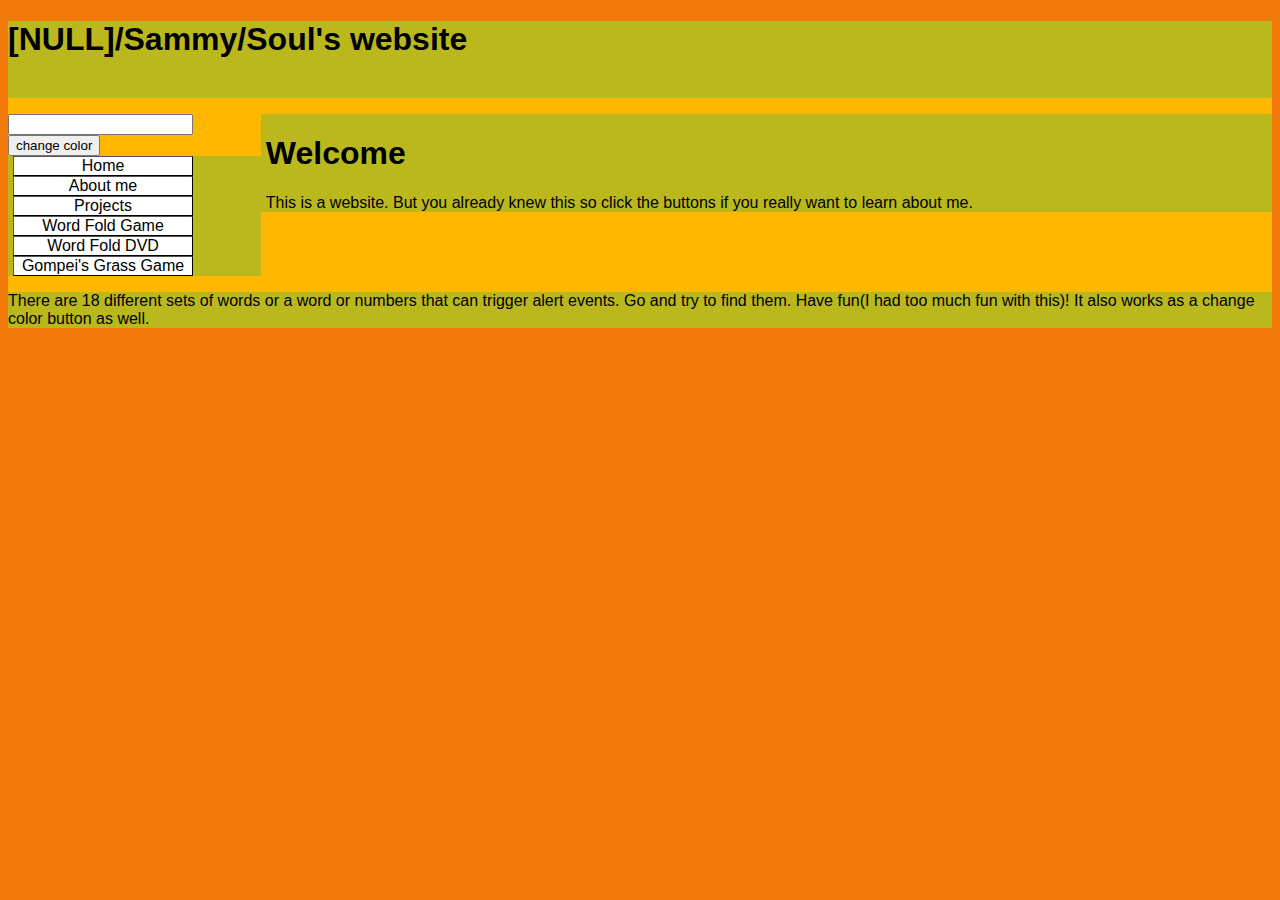
<file: index.html>
<!DOCTYPE HTML PUBLIC "-//W3C//DTD HTML 4.01 Transitional//EN" "http://www.w3.org/TR/html4/loose.dtd">
<html lang="en">

<head>
    <meta http-equiv="Content-type" content="text/html;charset=UTF-8">
    <title>Main Page</title>
    <meta http-equiv="Content-Style-Type" content="text/css">
    <meta name="generator" content="thesitewizard.com's Layout Wizard 4.0.0">
    <meta name="viewport" content="width=device-width, initial-scale=1">
    <link rel="stylesheet" type="text/css" media="all" href="styles.css"><link rel="stylesheet" type="text/css" href="tswnavbar.css" />
    <script src="rainbow.js" defer></script>

</head>

<body style="background: rgb(241, 122, 11);">

    <div id="tswcontainer">
        <div id="tswheader">
            <!-- start of header section: insert your logo, etc, here -->

            <h1>
                [NULL]/Sammy/Soul's website
            </h1>
            <p>&nbsp;</p>

            <!-- end of header section: insert your logo, etc, above this line -->
        </div>

        <div id="tswcontent">
            <div id="tswcontproper">
                <!-- start of content column: insert your content here -->

                <h1>Welcome</h1>
                This is a website. But you already knew this so click the buttons if you really want to learn about me.
               


                <!-- end of content column: put your content above this line -->
            </div>
        </div>
        <input type="text" id="my-input">
        <button onclick="onlmbclick(event)">change color</button>

        <div id="tswsidecol">
            <div id="tswsideproper">
                <!-- start of side column: insert your navigation menu, etc, here -->

                <div id="tswcssbuttons">
                    <ul>
                        <li><a href="index.html">Home</a></li>
                        <li><a href="aboutme.html">About me</a></li>
                        <li><a href="projects.html">Projects</a></li>
                        <li><a href="word_fold/game.html">Word Fold Game</a></li>
                        <li><a href= "word_fold_S&G/game.html">Word Fold DVD</a></li>
                        <li><a href="clickgame-broken/index.html">Gompei's Grass Game</a></li>
                    </ul>
                </div>



                <!-- end of side column: put your navigation menu, etc, above this line -->
            </div>
        </div>
        <div style="clear: both;"></div>

        <div id="tswfooter">
            <!-- start of footer section: insert your copyright notice, etc, here -->

            <p>
                There are 18 different sets of words or a word or numbers that can trigger alert events. Go and try to find them. Have fun(I had too much fun with this)! It also works as a change color button as well.
            </p>

            <!-- end of footer section: insert your copyright notice, etc, above this line -->
        </div>

    </div>

</body>

</html>
</file>
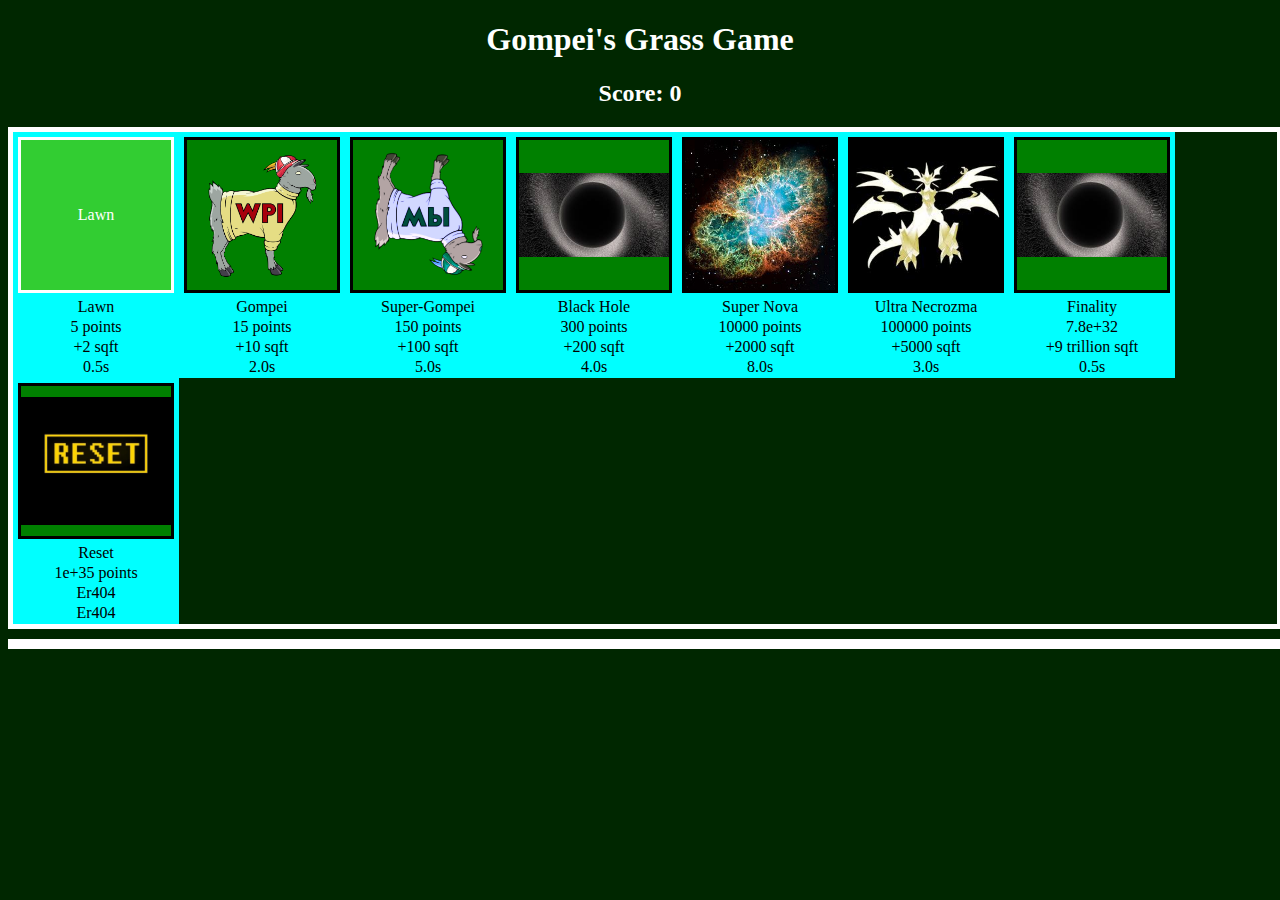
<file: clickgame-broken/index.html>
<!DOCTYPE html>
<html lang="en">

<head>
    <meta charset="UTF-8">
    <meta name="viewport" content="width=device-width, initial-scale=1.0">
    <title>Document</title>
    <!-- <link rel="stylesheet" href="overlays.css"> -->
    <link rel="stylesheet" href="styles.css">
    <script src="./game.js" defer></script>
</head>

<body>
    <h1 class="center">Gompei's Grass Game</h1>
    <h2 class="center" id="score">Score: 0</h2>
    <div id="store-container">
        <div class="store" name="Lawn" cost="5" onclick="buy(event.currentTarget)">
            <div class="widget" reap="2" cooldown="0.5" auto="false" name="Lawn">
                <p>Lawn</p>
                <div class="overlay-slide" style="animation-duration: 0.5s;"></div>
            </div>
            <p>Lawn</p>
            <p>5 points</p>
            <p>+2 sqft</p>
            <p>0.5s</p>
        </div>
        <div class="store" name="Gompei" cost="15" reap="10" cooldown="2.0" auto="true" src="./gompei.png"
            onclick="buy(event.currentTarget)">
            <div class="widget" reap="10" cooldown="2.0" auto="true" name="Gompei">
                <img src="./gompei.png">
                <div class="overlay-slide" style="animation-duration: 2s;"></div>
            </div>
            <p>Gompei</p>
            <p>15 points</p>
            <p>+10 sqft</p>
            <p>2.0s</p>
        </div>
        <div class="store" name="Super-Gompei" cost="150" reap="100" cooldown="5.0" auto="true" src="./gompei.png"
            onclick="buy(event.currentTarget)">
            <div class="widget" reap="100" cooldown="5.0" auto="true" name="Super-Gompei">
                <img src="./gompei.png" id="super-gompei">
                <div class="overlay-slide" style="animation-duration: 5s;"></div>
            </div>
            <p>Super-Gompei</p>
            <p>150 points</p>
            <p>+100 sqft</p>
            <p>5.0s</p>
        </div>
        <div class="store" name="Black Hole" cost="300" reap="200" cooldown="4.0" auto="true" src="./gompei.png"
            onclick="buy(event.currentTarget)">
            <div class="widget" reap="200" cooldown="4.0" auto="true" name="Black Hole">
                <img src="./download3.jpg">
                <div class="overlay-slide" style="animation-duration: 4s;"></div>
            </div>
            <p>Black Hole</p>
            <p>300 points</p>
            <p>+200 sqft</p>
            <p>4.0s</p>
        </div>
        <div class="store" name="Super Nova" cost="10000" reap="2000" cooldown="8.0" auto="true" src="./gompei.png"
            onclick="buy(event.currentTarget)">
            <div class="widget" reap="2000" cooldown="8.0" auto="true" name="Super Nova">
                <img src="./Crab_Nebula.jpg">
                <div class="overlay-slide" style="animation-duration: 8s;"></div>
            </div>
            <p>Super Nova</p>
            <p>10000 points</p>
            <p>+2000 sqft</p>
            <p>8.0s</p>
        </div>
        <div class="store" name="Ultra Necrozma" cost="100000" reap="5000" cooldown="3.0" auto="true" src="./gompei.png"
            onclick="buy(event.currentTarget)">
            <div class="widget" reap="5000" cooldown="3.0" auto="true" name="Ultra Necrozma">
                <img src="./images.jpg">
                <div class="overlay-slide" style="animation-duration: 3s;"></div>
            </div>
            <p>Ultra Necrozma</p>
            <p>100000 points</p>
            <p>+5000 sqft</p>
            <p>3.0s</p>
        </div>
        <div class="store" name="Finality" cost="780000000000000000000000000000000" reap="9000000000000" cooldown="0.5" auto="true" src="./gompei.png"
            onclick="buy(event.currentTarget)">
            <div class="widget" reap="9000000000000" cooldown="0.5" auto="true" name="Finality">
                <img src="./download3.jpg">
                <div class="overlay-slide" style="animation-duration: 0.5s;"></div>
            </div>
            <p>Finality</p>
            <p>7.8e+32</p>
            <p>+9 trillion sqft</p>
            <p>0.5s</p>
        </div>
        <div class="store" name="Reset" cost="99999999999999999999999999999999999" reap="11" cooldown="2.0" auto="true" src="./gompei.png"
            onclick="buy(event.currentTarget)">
            <div class="widget" reap="11" cooldown="2.0" auto="true" name="Reset">
                <img src="./45i56l6sm1i91.jpg" id="Reset">
                <div class="overlay-slide" style="animation-duration: 2s;"></div>
            </div>
            <p>Reset</p>
            <p>1e+35 points</p>
            <p>Er404</p>
            <p>Er404</p>
        </div>
    </div>
    <div id="widget-container"></div>

</body>

</html>
</file>
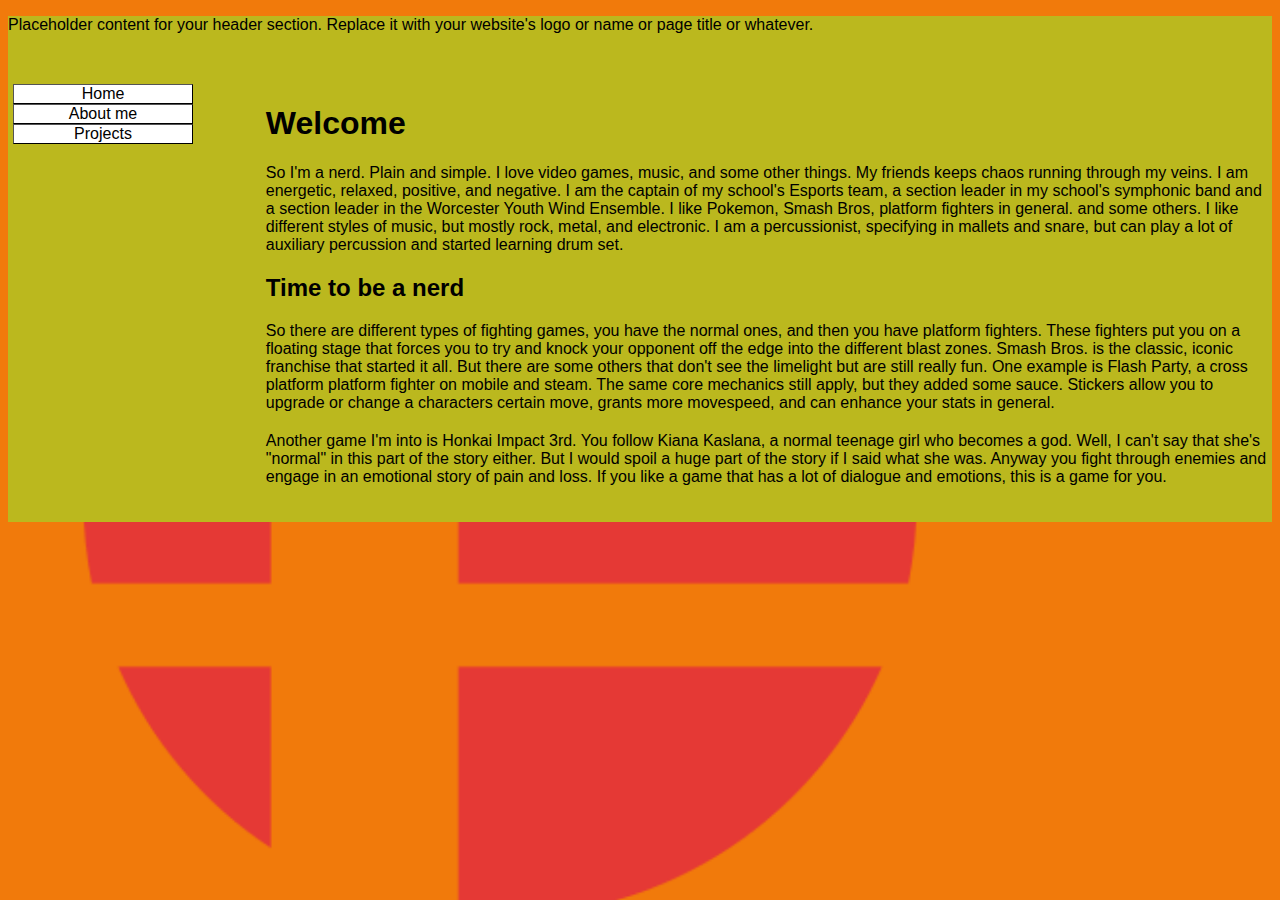
<file: aboutme.html>
<!DOCTYPE HTML PUBLIC "-//W3C//DTD HTML 4.01 Transitional//EN" "http://www.w3.org/TR/html4/loose.dtd">
<html lang="en">

<head>
    <meta http-equiv="Content-type" content="text/html;charset=UTF-8">
    <title>About Me</title>
    <meta http-equiv="Content-Style-Type" content="text/css">
    <meta name="generator" content="thesitewizard.com's Layout Wizard 4.0.0">
    <meta name="viewport" content="width=device-width, initial-scale=1">
    <link rel="stylesheet" type="text/css" media="all" href="styles.css"><link rel="stylesheet" type="text/css" href="tswnavbar.css" />

</head>

<body style="background-image: url('images/download.png'); background-color: rgb(241, 122, 11); background-size: 1000px; background-repeat: no-repeat;">

    <div id="tswcontainer">
        <div id="tswheader">
            <!-- start of header section: insert your logo, etc, here -->

            <p>
                Placeholder content for your header section. Replace it with your website's logo or name or page title
                or whatever.
            </p>
            <p>&nbsp;</p>

            <!-- end of header section: insert your logo, etc, above this line -->
        </div>

        <div id="tswcontent">
            <div id="tswcontproper">
                <!-- start of content column: insert your content here -->

                <h1>Welcome</h1>
                So I'm a nerd. Plain and simple.
                    I love video games, music, and some other things.
                    My friends keeps chaos running through my veins. I am energetic, relaxed,
                    positive, and negative.
                    I am the captain of my school's Esports team, a section leader in my school's
                    symphonic band and a section leader in the Worcester Youth Wind Ensemble.
                    I like Pokemon, Smash Bros, platform fighters in general. and some others.
                    I like different styles of music, but mostly rock, metal, and electronic.
                    I am a percussionist, specifying in mallets and snare, but can play a lot
                    of auxiliary percussion and started learning drum set.
                    <h2>Time to be a nerd</h2>
                    So there are different types of fighting games, you have the normal ones, and then you have platform fighters.
                    These fighters put you on a floating stage that forces you to try and knock your opponent off the edge into the different blast zones.
                    Smash Bros. is the classic, iconic franchise that started it all. But there are some others that don't see the limelight but are still really fun.
                    One example is Flash Party, a cross platform platform fighter on mobile and steam. The same core mechanics still apply, but they added some sauce.
                    Stickers allow you to upgrade or change a characters certain move, grants more movespeed, and can enhance your stats in general.
                    <h2></h2>
                    Another game I'm into is Honkai Impact 3rd. You follow Kiana Kaslana, a normal teenage girl who becomes a god. Well, I can't say that she's "normal"
                    in this part of the story either. But I would spoil a huge part of the story if I said what she was. Anyway you fight through enemies and engage in an emotional story of pain and loss.
                    If you like a game that has a lot of dialogue and emotions, this is a game for you.
                    <h2></h2>


                <!-- end of content column: put your content above this line -->
            </div>
        </div>

        <div id="tswsidecol">
            <div id="tswsideproper">
                <!-- start of side column: insert your navigation menu, etc, here -->

                <div id="tswcssbuttons">
                    <ul>
                        <li><a href="index.html">Home</a></li>
                        <li><a href="aboutme.html">About me</a></li>
                        <li><a href="projects.html">Projects</a></li>
                    </ul>
                </div>


                <!-- end of side column: put your navigation menu, etc, above this line -->
            </div>
        </div>
        <div style="clear: both;"></div>

        <div id="tswfooter">
            <!-- start of footer section: insert your copyright notice, etc, here -->

            <p>
               
            </p>

            <!-- end of footer section: insert your copyright notice, etc, above this line -->
        </div>

    </div>

</body>

</html>
</file>
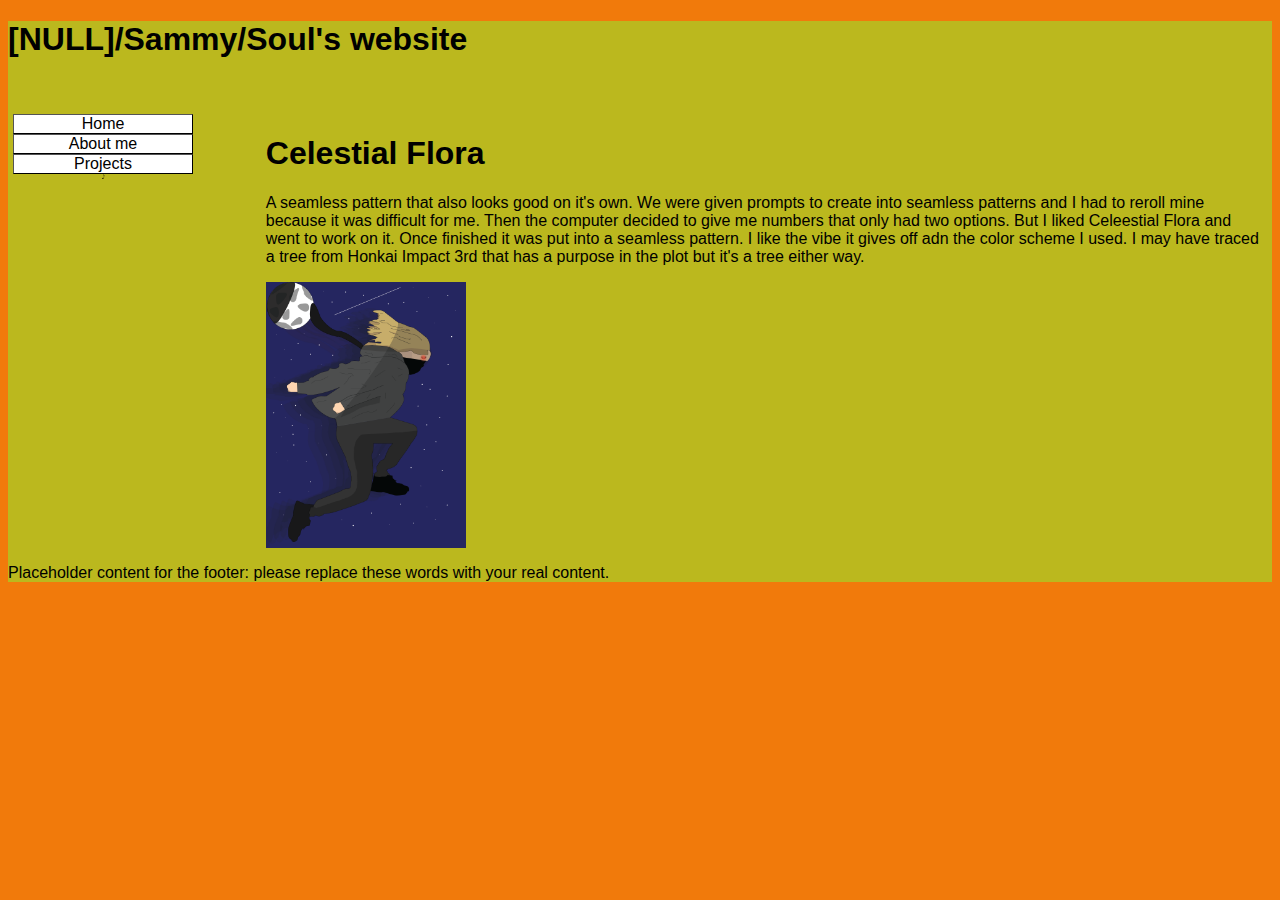
<file: CF.html>
<!DOCTYPE HTML PUBLIC "-//W3C//DTD HTML 4.01 Transitional//EN" "http://www.w3.org/TR/html4/loose.dtd">
<html lang="en">

<head>
    <meta http-equiv="Content-type" content="text/html;charset=UTF-8">
    <title>Main Page</title>
    <meta http-equiv="Content-Style-Type" content="text/css">
    <meta name="generator" content="thesitewizard.com's Layout Wizard 4.0.0">
    <meta name="viewport" content="width=device-width, initial-scale=1">
    <link rel="stylesheet" type="text/css" media="all" href="styles.css"><link rel="stylesheet" type="text/css" href="tswnavbar.css" />

</head>

<body style="background:rgb(241, 122, 11);">

    <div id="tswcontainer">
        <div id="tswheader">
            <!-- start of header section: insert your logo, etc, here -->

            <h1>
                [NULL]/Sammy/Soul's website
            </h1>
            <p>&nbsp;</p>

            <!-- end of header section: insert your logo, etc, above this line -->
        </div>

        <div id="tswcontent">
            <div id="tswcontproper">
                <!-- start of content column: insert your content here -->

                <h1>Celestial Flora</h1>
                <p>A seamless pattern that also looks good on it's own. We were given prompts to create into seamless patterns and I had to reroll mine because it was difficult for me. Then the computer decided to give me numbers that only had two options. But I liked Celeestial Flora and went to work on it.
                    Once finished it was put into a seamless pattern. I like the vibe it gives off adn the color scheme I used. I may have traced a tree from Honkai Impact 3rd that has a purpose in the plot but it's a tree either way. </p>
                <img src="images/IMG_1194.PNG" class="image">


                <!-- end of content column: put your content above this line -->
            </div>
        </div>

        <div id="tswsidecol">
            <div id="tswsideproper">
                <!-- start of side column: insert your navigation menu, etc, here -->

                <div id="tswcssbuttons">
                    <ul>
                        <li><a href="index.html">Home</a></li>
                        <li><a href="aboutme.html">About me</a></li>
                        <li><a href="projects.html">Projects</a></li>
                        <a href="Hidden.html"><img src="images/music_notes_PNG68.png" style="width: 5px"></a>
                    </ul>
                </div>



                <!-- end of side column: put your navigation menu, etc, above this line -->
            </div>
        </div>
        <div style="clear: both;"></div>

        <div id="tswfooter">
            <!-- start of footer section: insert your copyright notice, etc, here -->

            <p>
                Placeholder content for the footer: please replace these words with your real content.
            </p>

            <!-- end of footer section: insert your copyright notice, etc, above this line -->
        </div>

    </div>

</body>

</html>
</file>
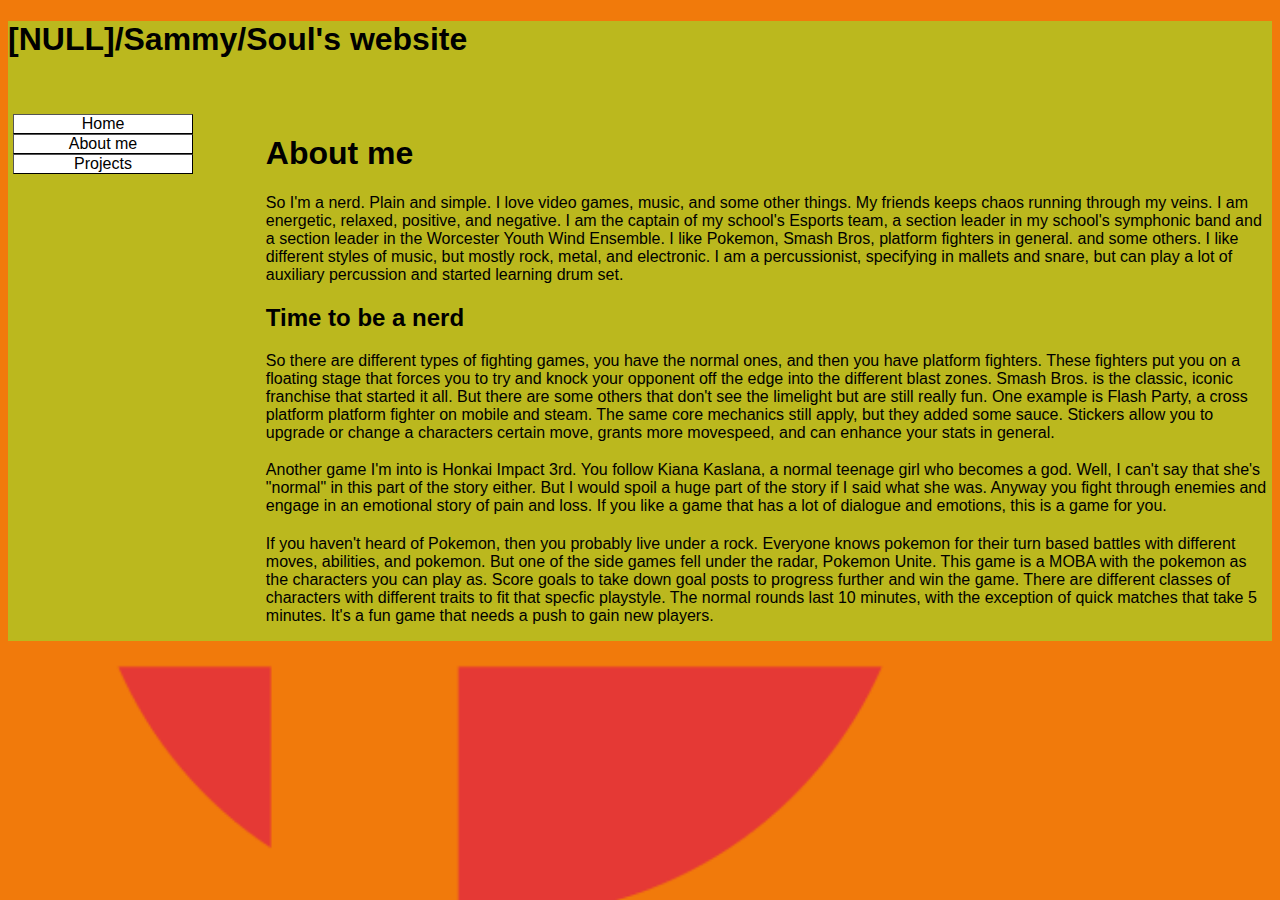
<file: Hidden.html>
<!DOCTYPE HTML PUBLIC "-//W3C//DTD HTML 4.01 Transitional//EN" "http://www.w3.org/TR/html4/loose.dtd">
<html lang="en">

<head>
    <meta http-equiv="Content-type" content="text/html;charset=UTF-8">
    <title>About Me</title>
    <meta http-equiv="Content-Style-Type" content="text/css">
    <meta name="generator" content="thesitewizard.com's Layout Wizard 4.0.0">
    <meta name="viewport" content="width=device-width, initial-scale=1">
    <link rel="stylesheet" type="text/css" media="all" href="styles.css"><link rel="stylesheet" type="text/css" href="tswnavbar.css" />

</head>

<body style="background-image: url('images/download.png'); background-color: rgb(241, 122, 11); background-size: 1000px; background-repeat: no-repeat;">

    <div id="tswcontainer">
        <div id="tswheader">
            <!-- start of header section: insert your logo, etc, here -->

            <h1>
                [NULL]/Sammy/Soul's website
            </h1>
            <p>&nbsp;</p>

            <!-- end of header section: insert your logo, etc, above this line -->
        </div>

        <div id="tswcontent">
            <div id="tswcontproper">
                <!-- start of content column: insert your content here -->

                <h1>About me</h1>
                So I'm a nerd. Plain and simple.
                    I love video games, music, and some other things.
                    My friends keeps chaos running through my veins. I am energetic, relaxed,
                    positive, and negative.
                    I am the captain of my school's Esports team, a section leader in my school's
                    symphonic band and a section leader in the Worcester Youth Wind Ensemble.
                    I like Pokemon, Smash Bros, platform fighters in general. and some others.
                    I like different styles of music, but mostly rock, metal, and electronic.
                    I am a percussionist, specifying in mallets and snare, but can play a lot
                    of auxiliary percussion and started learning drum set.
                    <h2>Time to be a nerd</h2>
                    So there are different types of fighting games, you have the normal ones, and then you have platform fighters.
                    These fighters put you on a floating stage that forces you to try and knock your opponent off the edge into the different blast zones.
                    Smash Bros. is the classic, iconic franchise that started it all. But there are some others that don't see the limelight but are still really fun.
                    One example is Flash Party, a cross platform platform fighter on mobile and steam. The same core mechanics still apply, but they added some sauce.
                    Stickers allow you to upgrade or change a characters certain move, grants more movespeed, and can enhance your stats in general.
                    <h2></h2>
                    Another game I'm into is Honkai Impact 3rd. You follow Kiana Kaslana, a normal teenage girl who becomes a god. Well, I can't say that she's "normal"
                    in this part of the story either. But I would spoil a huge part of the story if I said what she was. Anyway you fight through enemies and engage in an emotional story of pain and loss.
                    If you like a game that has a lot of dialogue and emotions, this is a game for you.
                    <h2></h2>
                    If you haven't heard of Pokemon, then you probably live under a rock. Everyone knows pokemon for their turn based battles with different moves, abilities, and pokemon. But one of the side games fell
                    under the radar, Pokemon Unite. This game is a MOBA with the pokemon as the characters you can play as. Score goals to take down goal posts to progress further and win the game. There are different classes of characters
                    with different traits to fit that specfic playstyle. The normal rounds last 10 minutes, with the exception of quick matches that take 5 minutes. It's a fun game that needs a push to gain new players.

                <!-- end of content column: put your content above this line -->
            </div>
        </div>

        <div id="tswsidecol">
            <div id="tswsideproper">
                <!-- start of side column: insert your navigation menu, etc, here -->

                <div id="tswcssbuttons">
                    <ul>
                        <li><a href="index.html">Home</a></li>
                        <li><a href="aboutme.html">About me</a></li>
                        <li><a href="projects.html">Projects</a></li>
                    </ul>
                </div>


                <!-- end of side column: put your navigation menu, etc, above this line -->
            </div>
        </div>
        <div style="clear: both;"></div>

        <div id="tswfooter">
            <!-- start of footer section: insert your copyright notice, etc, here -->

            <p>
               
            </p>

            <!-- end of footer section: insert your copyright notice, etc, above this line -->
        </div>

    </div>

</body>

</html>
</file>
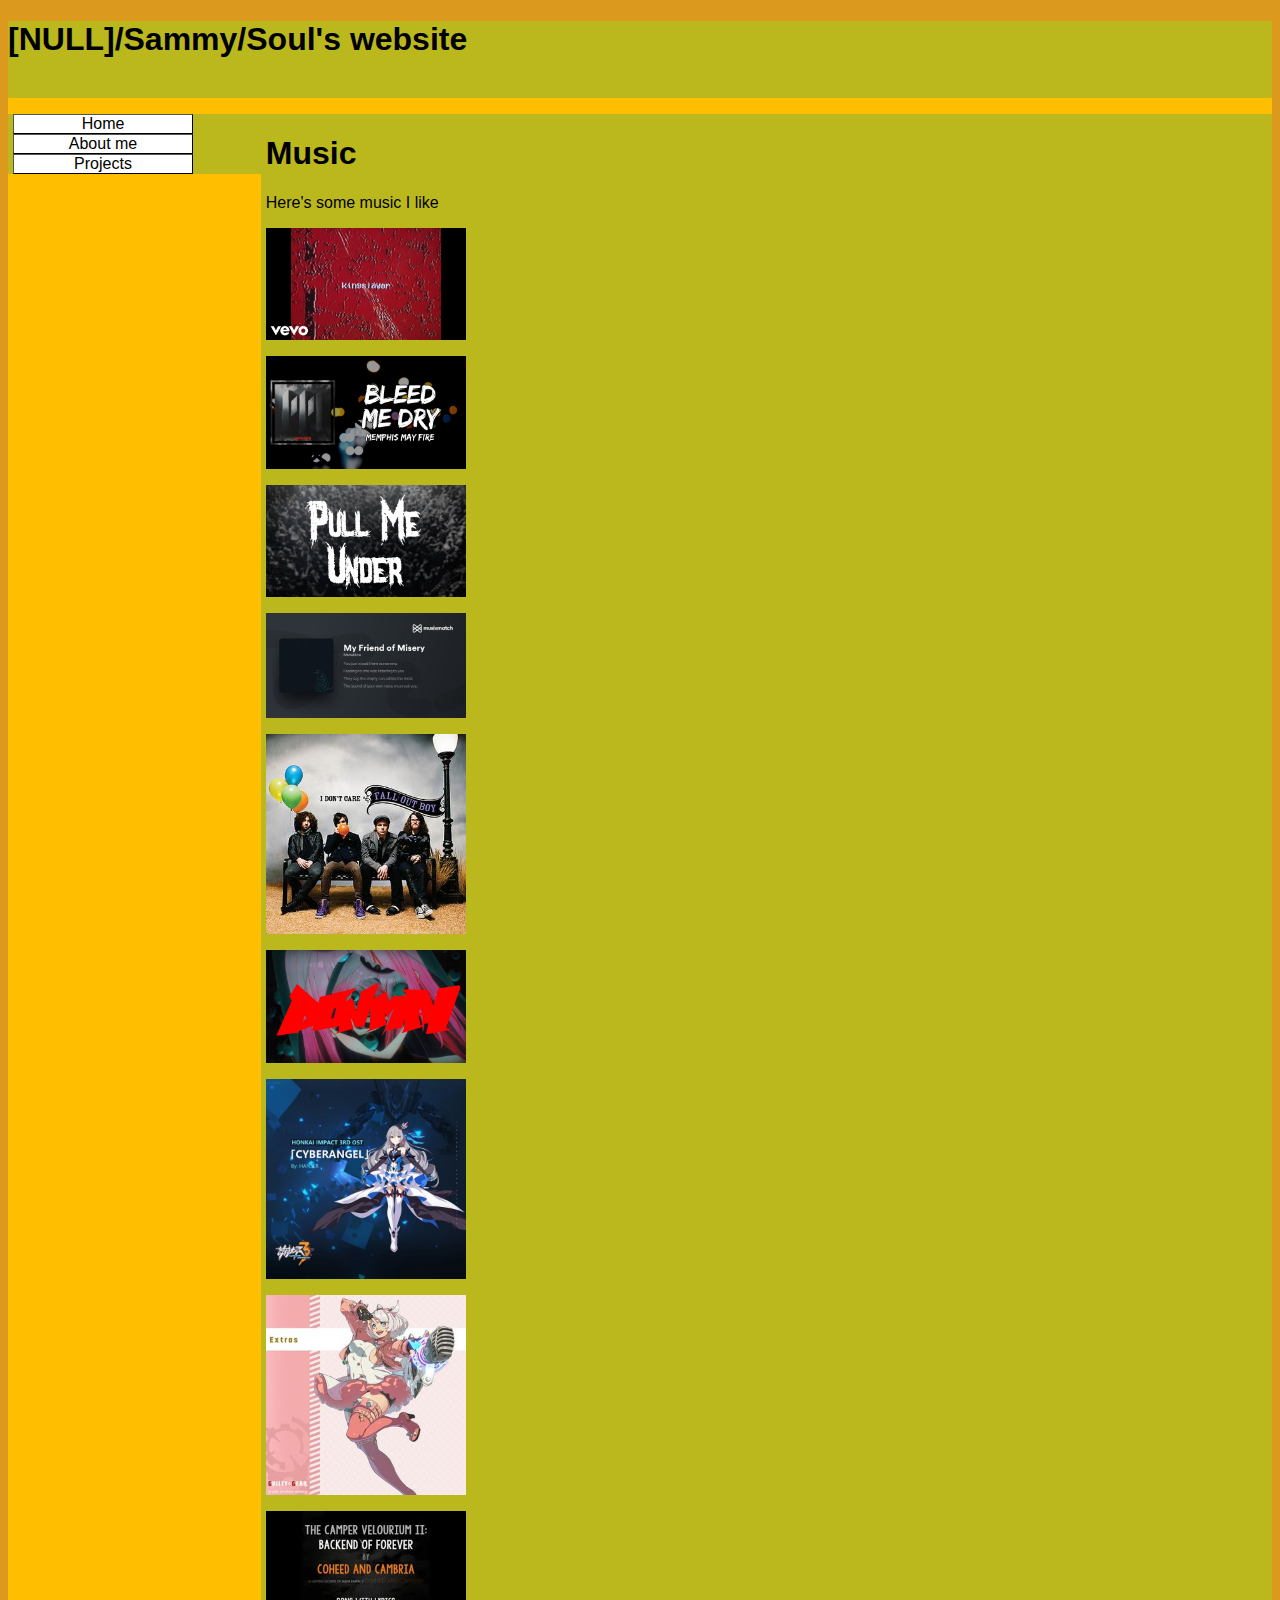
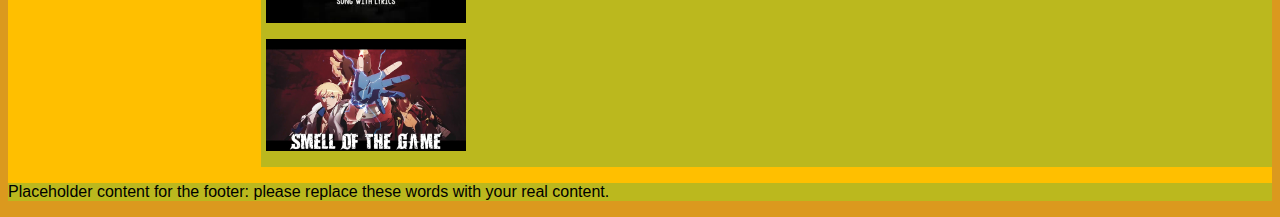
<file: Music.html>
<!DOCTYPE HTML PUBLIC "-//W3C//DTD HTML 4.01 Transitional//EN" "http://www.w3.org/TR/html4/loose.dtd">
<html lang="en">

<head>
    <meta http-equiv="Content-type" content="text/html;charset=UTF-8">
    <title>Main Page</title>
    <meta http-equiv="Content-Style-Type" content="text/css">
    <meta name="generator" content="thesitewizard.com's Layout Wizard 4.0.0">
    <meta name="viewport" content="width=device-width, initial-scale=1">
    <link rel="stylesheet" type="text/css" media="all" href="styles.css"><link rel="stylesheet" type="text/css" href="tswnavbar.css" />
    <script src="rainbow.js" defer></script>

</head>

<body style="background: rgb(219, 153, 30);">

    <div id="tswcontainer">
        <div id="tswheader">
            <!-- start of header section: insert your logo, etc, here -->

            <h1>
                [NULL]/Sammy/Soul's website
            </h1>
            <p>&nbsp;</p>

            <!-- end of header section: insert your logo, etc, above this line -->
        </div>

        <div id="tswcontent">
            <div id="tswcontproper">
                <!-- start of content column: insert your content here -->

                <h1>Music</h1>
                <p>Here's some music I like </p>
                <p><img src="images/maxresdefault.jpg"></p>
                <p><img src="images/maxresdefault2.jpg"></p>
                <p><img src="images/maxresdefault3.jpg"></p>
                <p><img src="images/lyrics.jpg"></p>
                <p><img src="images/FOB_IDC_esingle.jpg"></p>
                <p><img src="images/maxresdefault4.jpg"></p>
                <p><img src="images/Cyberangel_29_29.webp"></p>
                <p><img src="images/300px-ExtrasCover.jpg"></p>
                <p><img src="images/download.jpg"></p>
                <p><img src="images/maxresdefault6.jpg"></p>

                <!-- end of content column: put your content above this line -->
            </div>
        </div>

        <div id="tswsidecol">
            <div id="tswsideproper">
                <!-- start of side column: insert your navigation menu, etc, here -->

                <div id="tswcssbuttons">
                    <ul>
                        <li><a href="index.html">Home</a></li>
                        <li><a href="aboutme.html">About me</a></li>
                        <li><a href="projects.html">Projects</a></li>
                    </ul>
                </div>



                <!-- end of side column: put your navigation menu, etc, above this line -->
            </div>
        </div>
        <div style="clear: both;"></div>

        <div id="tswfooter">
            <!-- start of footer section: insert your copyright notice, etc, here -->

            <p>
                Placeholder content for the footer: please replace these words with your real content.
            </p>

            <!-- end of footer section: insert your copyright notice, etc, above this line -->
        </div>

    </div>

</body>

</html>
</file>
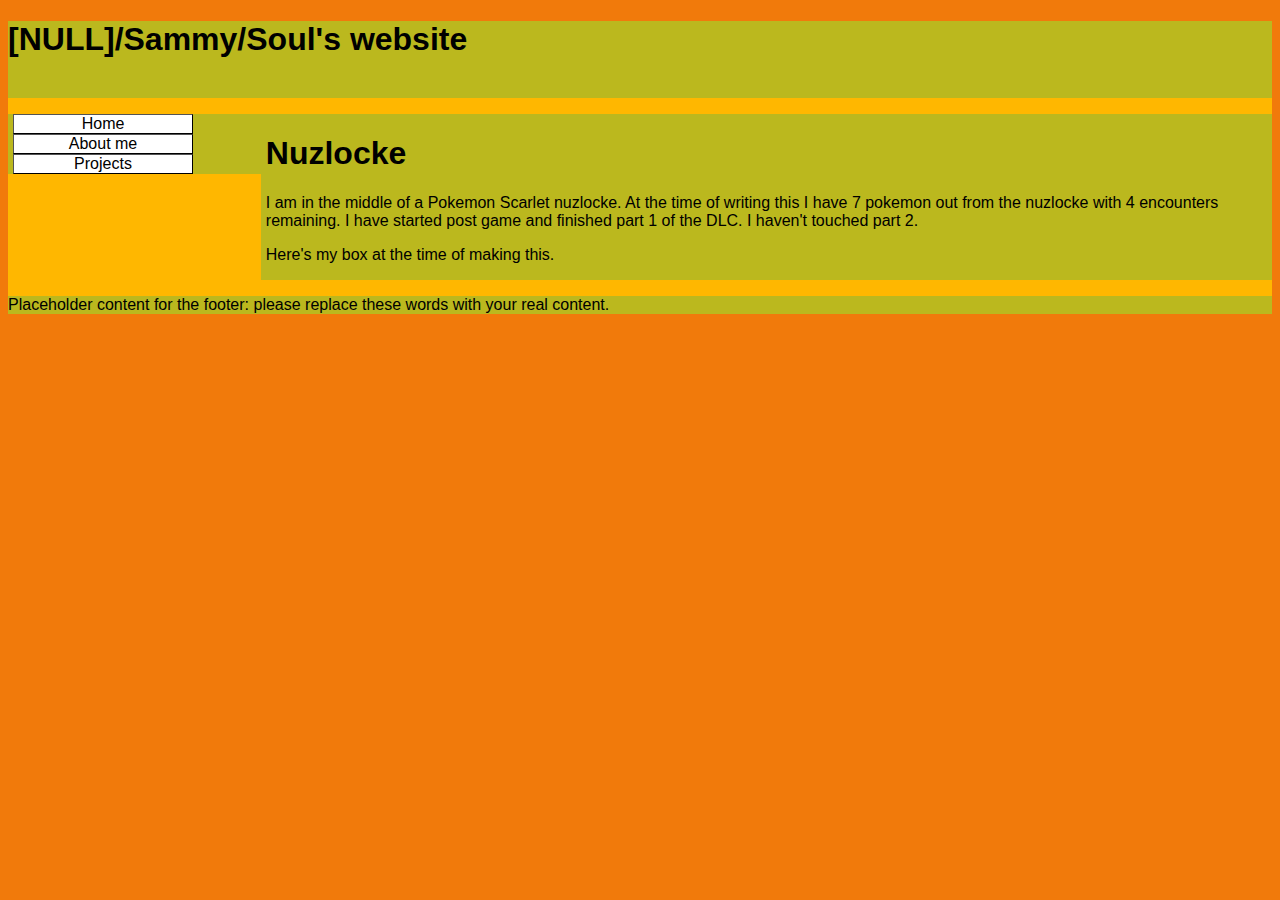
<file: Nuzlocke.html>
<!DOCTYPE HTML PUBLIC "-//W3C//DTD HTML 4.01 Transitional//EN" "http://www.w3.org/TR/html4/loose.dtd">
<html lang="en">

<head>
    <meta http-equiv="Content-type" content="text/html;charset=UTF-8">
    <title>Main Page</title>
    <meta http-equiv="Content-Style-Type" content="text/css">
    <meta name="generator" content="thesitewizard.com's Layout Wizard 4.0.0">
    <meta name="viewport" content="width=device-width, initial-scale=1">
    <link rel="stylesheet" type="text/css" media="all" href="styles.css"><link rel="stylesheet" type="text/css" href="tswnavbar.css" />
    <script src="rainbow.js" defer></script>

</head>

<body style="background: rgb(241, 122, 11);">

    <div id="tswcontainer">
        <div id="tswheader">
            <!-- start of header section: insert your logo, etc, here -->

            <h1>
                [NULL]/Sammy/Soul's website
            </h1>
            <p>&nbsp;</p>

            <!-- end of header section: insert your logo, etc, above this line -->
        </div>

        <div id="tswcontent">
            <div id="tswcontproper">
                <!-- start of content column: insert your content here -->

                <h1>Nuzlocke</h1>
                <p>I am in the middle of a Pokemon Scarlet nuzlocke. At the time of writing this I have 7 pokemon out from the nuzlocke with 4 encounters remaining.
                    I have started post game and finished part 1 of the DLC. I haven't touched part 2. </p>
                    <p>Here's my box at the time of making this.</p>
                


                <!-- end of content column: put your content above this line -->
            </div>
        </div>

        <div id="tswsidecol">
            <div id="tswsideproper">
                <!-- start of side column: insert your navigation menu, etc, here -->

                <div id="tswcssbuttons">
                    <ul>
                        <li><a href="index.html">Home</a></li>
                        <li><a href="aboutme.html">About me</a></li>
                        <li><a href="projects.html">Projects</a></li>
                    </ul>
                </div>



                <!-- end of side column: put your navigation menu, etc, above this line -->
            </div>
        </div>
        <div style="clear: both;"></div>

        <div id="tswfooter">
            <!-- start of footer section: insert your copyright notice, etc, here -->

            <p>
                Placeholder content for the footer: please replace these words with your real content.
            </p>

            <!-- end of footer section: insert your copyright notice, etc, above this line -->
        </div>

    </div>

</body>

</html>
</file>
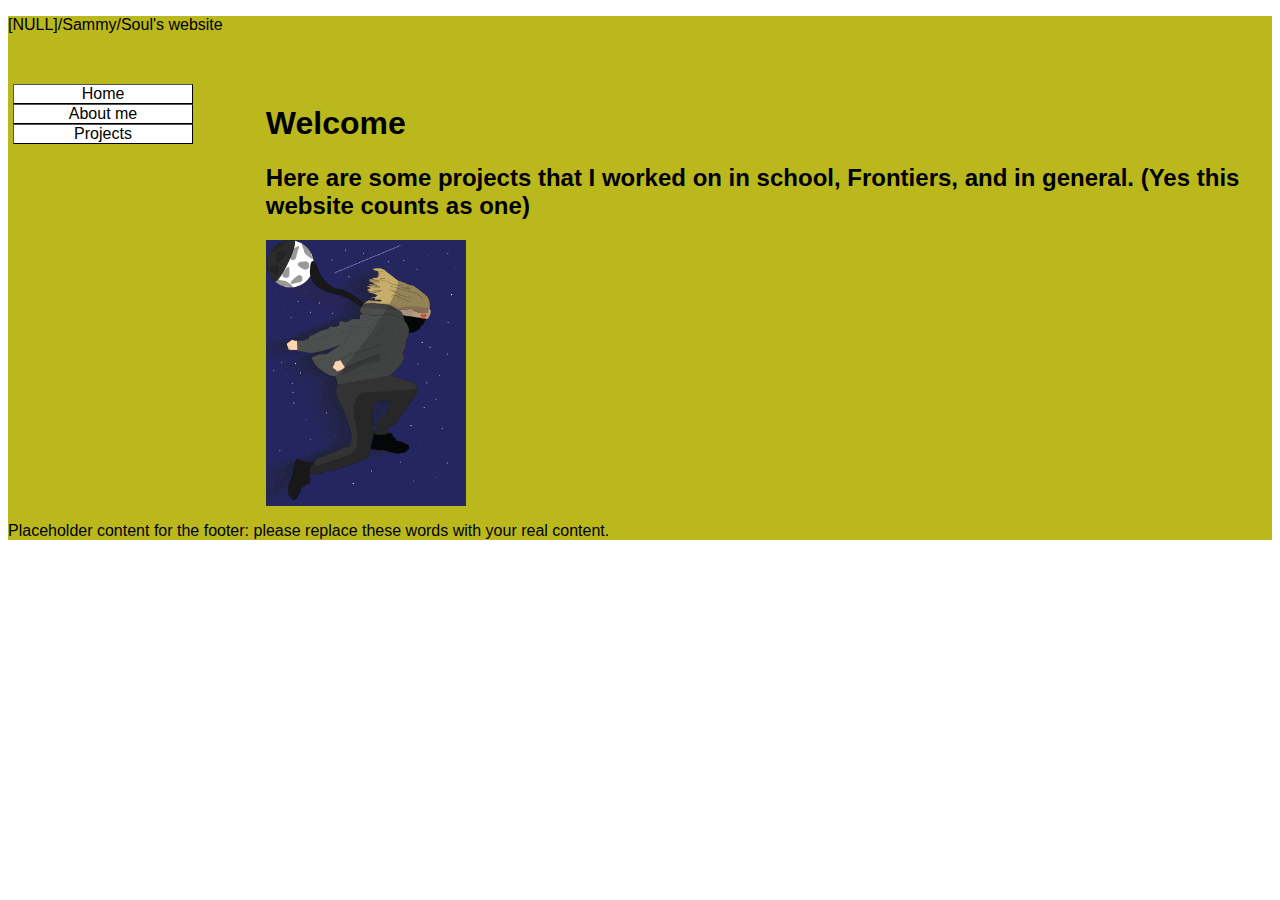
<file: projects.html>
<!DOCTYPE HTML PUBLIC "-//W3C//DTD HTML 4.01 Transitional//EN" "http://www.w3.org/TR/html4/loose.dtd">
<html lang="en">

<head>
    <meta http-equiv="Content-type" content="text/html;charset=UTF-8">
    <title>Projects</title>
    <meta http-equiv="Content-Style-Type" content="text/css">
    <meta name="generator" content="thesitewizard.com's Layout Wizard 4.0.0">
    <meta name="viewport" content="width=device-width, initial-scale=1">
    <link rel="stylesheet" type="text/css" media="all" href="styles.css"><link rel="stylesheet" type="text/css" href="tswnavbar.css" />

</head>

<body>

    <div id="tswcontainer">
        <div id="tswheader">
            <!-- start of header section: insert your logo, etc, here -->

            <p>
                [NULL]/Sammy/Soul's website
            </p>
            <p>&nbsp;</p>

            <!-- end of header section: insert your logo, etc, above this line -->
        </div>

        <div id="tswcontent">
            <div id="tswcontproper">
                <!-- start of content column: insert your content here -->

                <h1>Welcome</h1>
                <h2>
                 Here are some projects that I worked on in school, Frontiers, and in general. (Yes this website counts as one)   
                </h2>
                <img src="images/IMG_1194.PNG" class="image">
                
                <!-- end of content column: put your content above this line -->
            </div>
        </div>

        <div id="tswsidecol">
            <div id="tswsideproper">
                <!-- start of side column: insert your navigation menu, etc, here -->

                <div id="tswcssbuttons">
                    <ul>
                        <li><a href="index.html">Home</a></li>
                        <li><a href="aboutme.html">About me</a></li>
                        <li><a href="projects.html">Projects</a></li>
                    </ul>
                </div>


                <!-- end of side column: put your navigation menu, etc, above this line -->
            </div>
        </div>
        <div style="clear: both;"></div>

        <div id="tswfooter">
            <!-- start of footer section: insert your copyright notice, etc, here -->

            <p>
                Placeholder content for the footer: please replace these words with your real content.
            </p>

            <!-- end of footer section: insert your copyright notice, etc, above this line -->
        </div>

    </div>

</body>

</html>
</file>
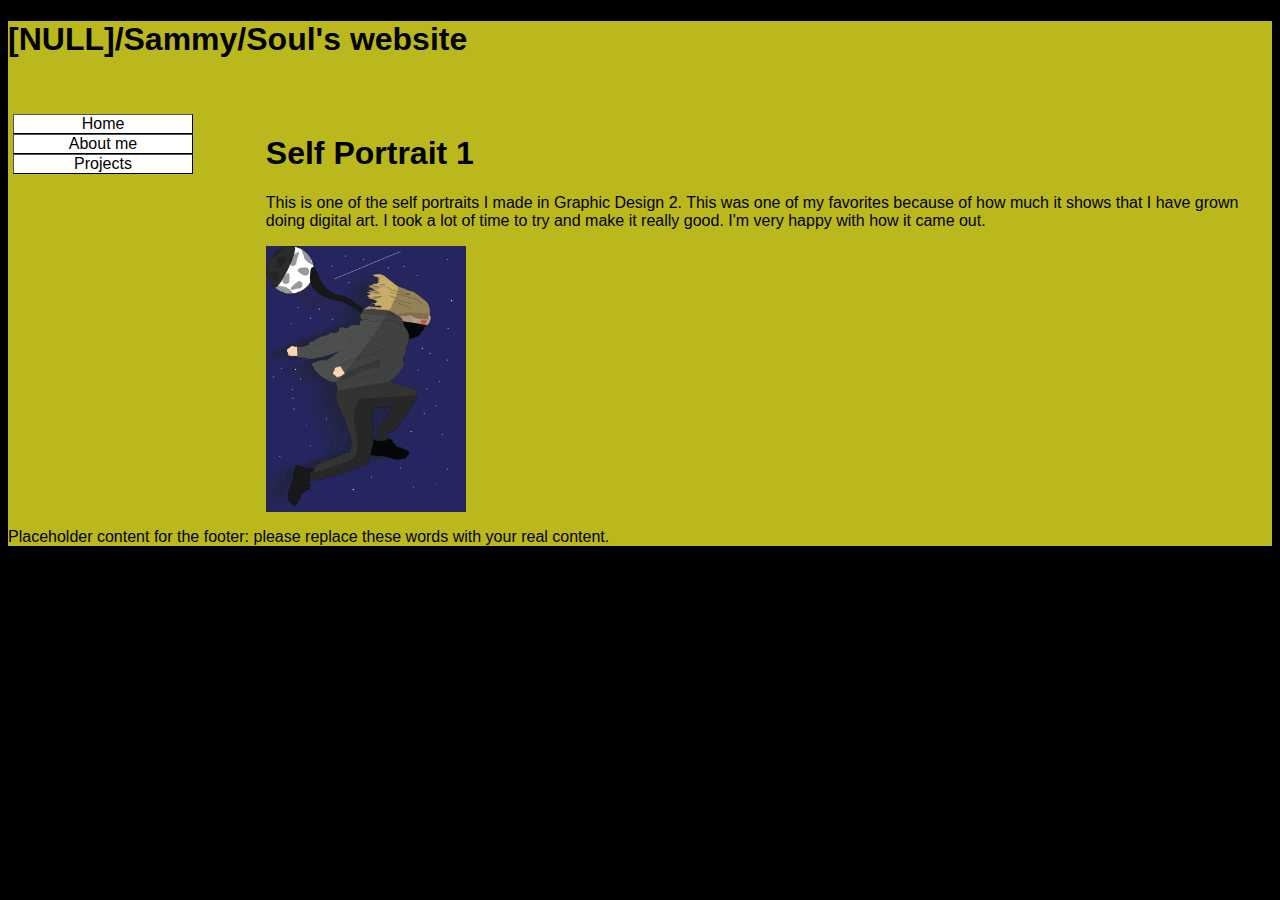
<file: SP1.html>
<!DOCTYPE HTML PUBLIC "-//W3C//DTD HTML 4.01 Transitional//EN" "http://www.w3.org/TR/html4/loose.dtd">
<html lang="en">

<head>
    <meta http-equiv="Content-type" content="text/html;charset=UTF-8">
    <title>Main Page</title>
    <meta http-equiv="Content-Style-Type" content="text/css">
    <meta name="generator" content="thesitewizard.com's Layout Wizard 4.0.0">
    <meta name="viewport" content="width=device-width, initial-scale=1">
    <link rel="stylesheet" type="text/css" media="all" href="styles.css"><link rel="stylesheet" type="text/css" href="tswnavbar.css" />

</head>

<body style="background: black;">

    <div id="tswcontainer">
        <div id="tswheader">
            <!-- start of header section: insert your logo, etc, here -->

            <h1>
                [NULL]/Sammy/Soul's website
            </h1>
            <p>&nbsp;</p>

            <!-- end of header section: insert your logo, etc, above this line -->
        </div>

        <div id="tswcontent">
            <div id="tswcontproper">
                <!-- start of content column: insert your content here -->

                <h1>Self Portrait 1</h1>
                <p>This is one of the self portraits I made in Graphic Design 2. This was one of my favorites because of how much it shows that I have grown
                doing digital art. I took a lot of time to try and make it really good. I'm very happy with how it came out. </p>
                <img src="images/IMG_1194.PNG" class="image">


                <!-- end of content column: put your content above this line -->
            </div>
        </div>

        <div id="tswsidecol">
            <div id="tswsideproper">
                <!-- start of side column: insert your navigation menu, etc, here -->

                <div id="tswcssbuttons">
                    <ul>
                        <li><a href="index.html">Home</a></li>
                        <li><a href="aboutme.html">About me</a></li>
                        <li><a href="projects.html">Projects</a></li>
                    </ul>
                </div>



                <!-- end of side column: put your navigation menu, etc, above this line -->
            </div>
        </div>
        <div style="clear: both;"></div>

        <div id="tswfooter">
            <!-- start of footer section: insert your copyright notice, etc, here -->

            <p>
                Placeholder content for the footer: please replace these words with your real content.
            </p>

            <!-- end of footer section: insert your copyright notice, etc, above this line -->
        </div>

    </div>

</body>

</html>
</file>
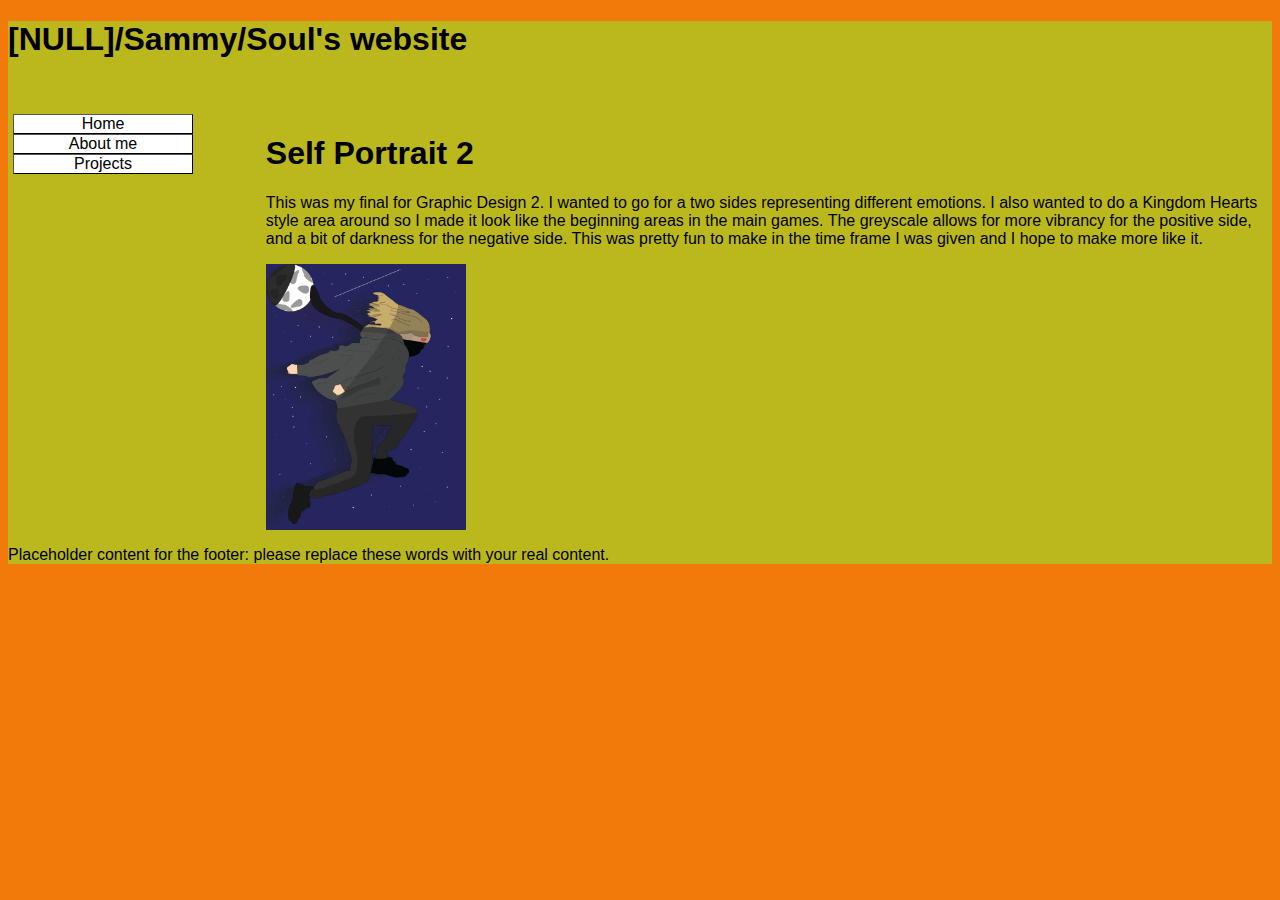
<file: SP2.html>
<!DOCTYPE HTML PUBLIC "-//W3C//DTD HTML 4.01 Transitional//EN" "http://www.w3.org/TR/html4/loose.dtd">
<html lang="en">

<head>
    <meta http-equiv="Content-type" content="text/html;charset=UTF-8">
    <title>Main Page</title>
    <meta http-equiv="Content-Style-Type" content="text/css">
    <meta name="generator" content="thesitewizard.com's Layout Wizard 4.0.0">
    <meta name="viewport" content="width=device-width, initial-scale=1">
    <link rel="stylesheet" type="text/css" media="all" href="styles.css"><link rel="stylesheet" type="text/css" href="tswnavbar.css" />

</head>

<body style="background: rgb(241, 122, 11);">

    <div id="tswcontainer">
        <div id="tswheader">
            <!-- start of header section: insert your logo, etc, here -->

            <h1>
                [NULL]/Sammy/Soul's website
            </h1>
            <p>&nbsp;</p>

            <!-- end of header section: insert your logo, etc, above this line -->
        </div>

        <div id="tswcontent">
            <div id="tswcontproper">
                <!-- start of content column: insert your content here -->

                <h1>Self Portrait 2</h1>
                <p>This was my final for Graphic Design 2. I wanted to go for a two sides representing different emotions. I also wanted to do a Kingdom Hearts style area around so I made it look like the beginning areas in the main games.
                    The greyscale allows for more vibrancy for the positive side, and a bit of darkness for the negative side. This was pretty fun to make in the time frame I was given and I hope to make more like it. </p>
                <img src="images/IMG_1194.PNG" class="image">


                <!-- end of content column: put your content above this line -->
            </div>
        </div>

        <div id="tswsidecol">
            <div id="tswsideproper">
                <!-- start of side column: insert your navigation menu, etc, here -->

                <div id="tswcssbuttons">
                    <ul>
                        <li><a href="index.html">Home</a></li>
                        <li><a href="aboutme.html">About me</a></li>
                        <li><a href="projects.html">Projects</a></li>
                    </ul>
                </div>



                <!-- end of side column: put your navigation menu, etc, above this line -->
            </div>
        </div>
        <div style="clear: both;"></div>

        <div id="tswfooter">
            <!-- start of footer section: insert your copyright notice, etc, here -->

            <p>
                Placeholder content for the footer: please replace these words with your real content.
            </p>

            <!-- end of footer section: insert your copyright notice, etc, above this line -->
        </div>

    </div>

</body>

</html>
</file>
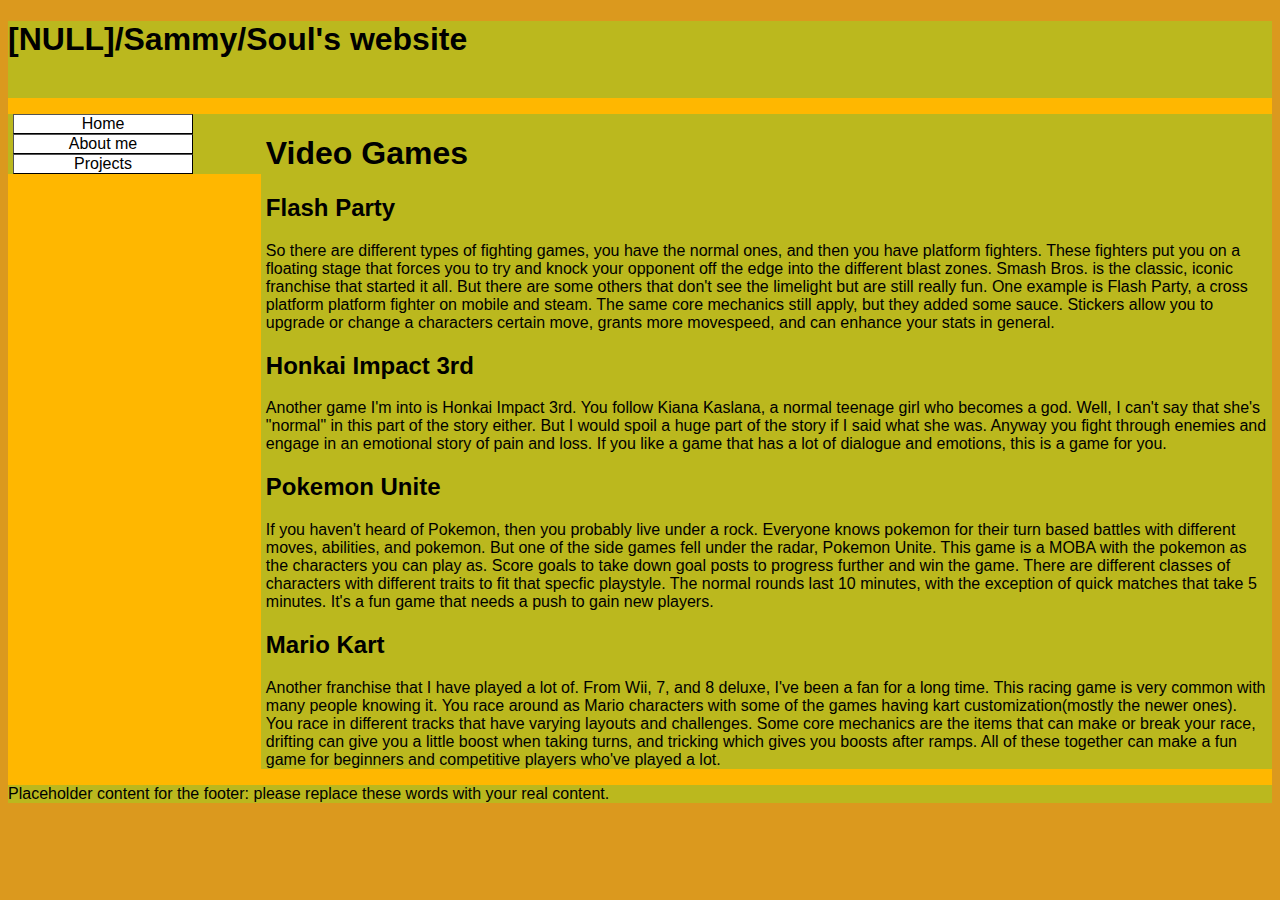
<file: Video_Games.html>
<!DOCTYPE HTML PUBLIC "-//W3C//DTD HTML 4.01 Transitional//EN" "http://www.w3.org/TR/html4/loose.dtd">
<html lang="en">

<head>
    <meta http-equiv="Content-type" content="text/html;charset=UTF-8">
    <title>Main Page</title>
    <meta http-equiv="Content-Style-Type" content="text/css">
    <meta name="generator" content="thesitewizard.com's Layout Wizard 4.0.0">
    <meta name="viewport" content="width=device-width, initial-scale=1">
    <link rel="stylesheet" type="text/css" media="all" href="styles.css"><link rel="stylesheet" type="text/css" href="tswnavbar.css" />
    <script src="rainbow.js" defer></script>

</head>

<body style="background: rgb(219, 153, 30);">

    <div id="tswcontainer">
        <div id="tswheader">
            <!-- start of header section: insert your logo, etc, here -->

            <h1>
                [NULL]/Sammy/Soul's website
            </h1>
            <p>&nbsp;</p>

            <!-- end of header section: insert your logo, etc, above this line -->
        </div>

        <div id="tswcontent">
            <div id="tswcontproper">
                <!-- start of content column: insert your content here -->

                <h1>Video Games</h1>
                <h2>Flash Party</h2>
                So there are different types of fighting games, you have the normal ones, and then you have platform fighters.
                    These fighters put you on a floating stage that forces you to try and knock your opponent off the edge into the different blast zones.
                    Smash Bros. is the classic, iconic franchise that started it all. But there are some others that don't see the limelight but are still really fun.
                    One example is Flash Party, a cross platform platform fighter on mobile and steam. The same core mechanics still apply, but they added some sauce.
                    Stickers allow you to upgrade or change a characters certain move, grants more movespeed, and can enhance your stats in general.
                    <h2>Honkai Impact 3rd</h2>
                    Another game I'm into is Honkai Impact 3rd. You follow Kiana Kaslana, a normal teenage girl who becomes a god. Well, I can't say that she's "normal"
                    in this part of the story either. But I would spoil a huge part of the story if I said what she was. Anyway you fight through enemies and engage in an emotional story of pain and loss.
                    If you like a game that has a lot of dialogue and emotions, this is a game for you.
                    <h2> Pokemon Unite</h2>
                    If you haven't heard of Pokemon, then you probably live under a rock. Everyone knows pokemon for their turn based battles with different moves, abilities, and pokemon. But one of the side games fell
                    under the radar, Pokemon Unite. This game is a MOBA with the pokemon as the characters you can play as. Score goals to take down goal posts to progress further and win the game. There are different classes of characters
                    with different traits to fit that specfic playstyle. The normal rounds last 10 minutes, with the exception of quick matches that take 5 minutes. It's a fun game that needs a push to gain new players.
                    <h2>Mario Kart</h2>
                    Another franchise that I have played a lot of. From Wii, 7, and 8 deluxe, I've been a fan for a long time. This racing game is very common with many people knowing it. You race around as Mario characters with some of the games having kart customization(mostly the newer ones).
                    You race in different tracks that have varying layouts and challenges. Some core mechanics are the items that can make or break your race, drifting can give you a little boost when taking turns, and tricking which gives you boosts after ramps. All of these together can make a fun game for beginners and competitive players who've played a lot.
                


                <!-- end of content column: put your content above this line -->
            </div>
        </div>

        <div id="tswsidecol">
            <div id="tswsideproper">
                <!-- start of side column: insert your navigation menu, etc, here -->

                <div id="tswcssbuttons">
                    <ul>
                        <li><a href="index.html">Home</a></li>
                        <li><a href="aboutme.html">About me</a></li>
                        <li><a href="projects.html">Projects</a></li>
                    </ul>
                </div>



                <!-- end of side column: put your navigation menu, etc, above this line -->
            </div>
        </div>
        <div style="clear: both;"></div>

        <div id="tswfooter">
            <!-- start of footer section: insert your copyright notice, etc, here -->

            <p>
                Placeholder content for the footer: please replace these words with your real content.
            </p>

            <!-- end of footer section: insert your copyright notice, etc, above this line -->
        </div>

    </div>

</body>

</html>
</file>
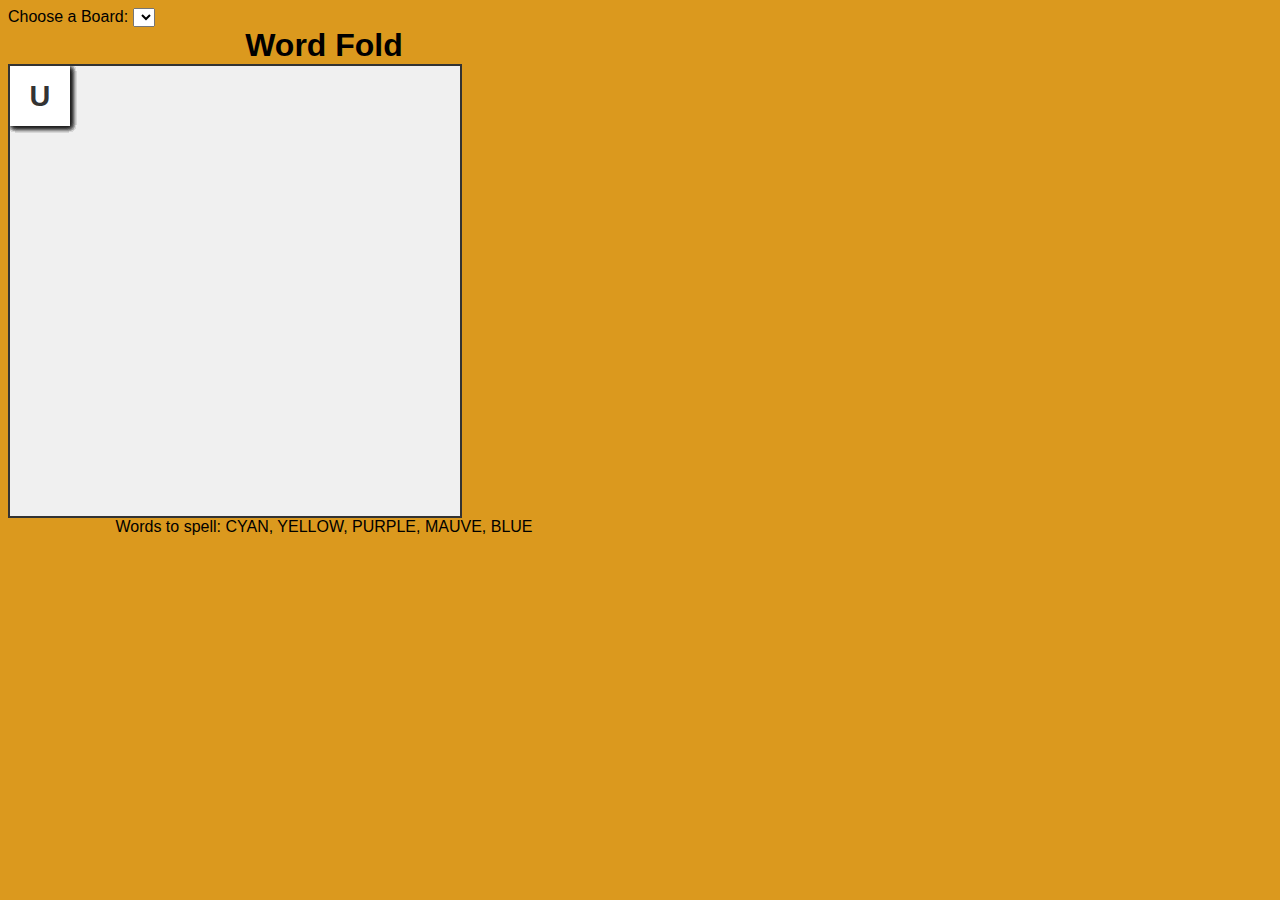
<file: word_fold/game.html>
<!DOCTYPE html>
<html lang="en">
  <div class="board-controls">
    <label for="board-selector">Choose a Board:</label>
    <select id="board-selector">
        <!-- Options will be added by JavaScript -->
    </select>
</div>
<head>
  <meta http-equiv="content-type" content="text/html; charset=utf-8">
  <title>Word Fold</title>
  <link href="game.css" rel="stylesheet">
  <script src="game.js" defer></script>
  <style>
        /* The container for the cells */
        #cell-holder {
            position: relative; /* Establishes a coordinate system for the cells */
            width: 450px;
            height: 450px;
            border: 2px solid #333;
            background-color: #f0f0f0;
            overflow: hidden; /* Crucial for keeping the cells contained */
        }

        /* This targets the individual cells */
        #cell-holder > div {
            position: absolute; /* Allows us to control position with top/left */
            width: 60px;
            height: 60px;
            
            /* Optional: for better appearance */
            display: flex;
            justify-content: center;
            align-items: center;
            font-size: 1.8em;
            font-weight: bold;
            color: #333;
            background-color: white;
            box-shadow: 2px 2px 5px rgba(0,0,0,0.1);
            box-sizing: border-box; /* Ensures padding/border are included in width/height */
            user-select: none; /* Prevents text selection */
        }
    </style>
</head>

<body>
  <div class="header">
    <h1 class="no-margin">Word Fold</h1>
  </div>
  <div id="cell-holder" class="cell-holder">
    <div class="cell" onclick="on_click(0,0)"></div>
    <div class="cell" onclick="on_click(1,0)"></div>
    <div class="cell" onclick="on_click(2,0)"></div>
    <div class="cell" onclick="on_click(3,0)"></div>
    <div class="cell" onclick="on_click(4,0)"></div>
    <div class="cell" onclick="on_click(0,1)"></div>
    <div class="cell" onclick="on_click(1,1)"></div>
    <div class="cell" onclick="on_click(2,1)"></div>
    <div class="cell" onclick="on_click(3,1)"></div>
    <div class="cell" onclick="on_click(4,1)"></div>
    <div class="cell" onclick="on_click(0,2)"></div>
    <div class="cell" onclick="on_click(1,2)"></div>
    <div class="cell" onclick="on_click(2,2)"></div>
    <div class="cell" onclick="on_click(3,2)"></div>
    <div class="cell" onclick="on_click(4,2)"></div>
    <div class="cell" onclick="on_click(0,3)"></div>
    <div class="cell" onclick="on_click(1,3)"></div>
    <div class="cell" onclick="on_click(2,3)"></div>
    <div class="cell" onclick="on_click(3,3)"></div>
    <div class="cell" onclick="on_click(4,3)"></div>
    <div class="cell" onclick="on_click(0,4)"></div>
    <div class="cell" onclick="on_click(1,4)"></div>
    <div class="cell" onclick="on_click(2,4)"></div>
    <div class="cell" onclick="on_click(3,4)"></div>
    <div class="cell" onclick="on_click(4,4)"></div>
  </div>
  <div class="header" id="words"></div>
</body>

</html>
</file>
<file: styles.css>
/*
	styles.css
	Initial code generated by thesitewizard.com's Layout Wizard 4.0.0
*/
body {
	font-family: Arial, Helvetica, sans-serif
}
img {
	max-width: 200px ;
	width: auto ;
	height: auto ;
}
input, select, button, textarea {
	max-width: 100% ;
}
meter, progress, output {
	max-width: 100% ;
}
div#tswsidecol {
	float: right ;
	width: 20% ;
	color: #bbb81e ;
	background-color: #bbb81e ;
}
div#tswcontent {
	float: right ;
	width: 80% ;
	color: #000 ;
	background-color: #bbb81e ;
}
@media only screen and (max-width: 629px) {
	div#tswsidecol {
		float: none ;
		width: 100% ;
	}
	div#tswcontent {
		float: none ;
		width: 100% ;
	}
}
div#tswcontproper {
	padding-left: 5px ;
	padding-right: 5px ;
}
div#tswcontainer {
	color: inherit ;
	background-color: #bbb81e ;
}
div#tswsideproper,
div#tswothersideproper {
	padding-left: 5px ;
	padding-right: 5px ;
}
div#tswheader {
	color: #000 ;
	background-color: #bbb81e ;
}
div#tswfooter {
	color: #000 ;
	background-color: #bbb81e ;
}
</file>
<file: tswnavbar.css>
/*
	tswnavbar.css	2.0.0
	Please use the Navigation Menu Wizard at
		https://www.thesitewizard.com/wizards/css-menu-buttons.shtml
	to generate your own customized menu buttons.
*/

#tswcssbuttons {
	width: 180px ;
	max-width: 100% ;
	text-align: center ;
}
#tswcssbuttons ul {
	margin: 0 ;
	padding: 0 ;
	list-style: none ;
}
#tswcssbuttons li {
	margin: 0 ;
	padding: 0 ;
	display: block ;
	list-style: none ;
	font-family: Arial, Helvetica, sans-serif ;
}
#tswcssbuttons li a {
	color: #000000 ;
	background-color: #ffffff ;
	border: 1px outset #000000 ;
	text-decoration: none ;
	display: block ;
}
#tswcssbuttons li a:hover {
	color: #000000 ;
	background-color: #c0c0c0 ;
}
</file>
<file: clickgame-broken/styles.css>
:root {
    --widget-width: 150px;
    --widget-height: 150px;
}

body {
    --gompei-count: 1;
    background-color: rgb(0, 39, 0);
    color: white;
}

#store-container {
    border: 5px solid white;
    width: 100%;
    display: flex;
    /* flex-direction: row; */
    flex-wrap: wrap;
    margin-bottom: 10px;
}

#widget-container {
    border: 5px solid white;
    width: 100%;
    display: flex;
    flex-wrap: wrap;
}

#super-gompei {
    filter: hue-rotate(180deg) sepia(calc(var(--gompei-count) * 10%)) saturate(calc(clamp(0, var(--gompei-count), 10) * 40% + 100%));
    transform: rotateX(180deg);
    /* filter: sepia(calc(--gompei-count * 0.05)) */
}

.store {
    background-color: aqua;
    text-align: center;
    cursor: pointer;
    color: black;
    position: relative;
}

.store p {
    margin: 2px;
    position: relative;
}

.widget {
    display: flex;
    justify-content: center;
    align-items: center;

    width: var(--widget-width);
    height: var(--widget-height);
    margin: 5px;

    cursor: pointer;

    overflow: hidden;
    color: white;
    position: relative;
}

.store[broke] {
    filter: brightness(0.25);
}

.widget[harvesting] {
    filter: brightness(.5)
}

/* If the widget is an automatic widget */
.widget[auto="true"] {
    background-color: green;
    border: 3px solid black;
}

/* If the widget is a click widget */
.widget:not([auto="true"]) {
    background-color: limegreen;
    border: 3px solid white;
}

/* Widget with image */
.widget img {
    max-width: 100%;
    max-height: 100%;
}

.widget[harvesting] .overlay-slide {
    display: block;
    position: absolute;
    top: 0;
    left: 0;
    width: 100%;
    height: 100%;
    background-color: rgba(0, 0, 0, 0.5);
    pointer-events: none;

    animation-name: uncover;
    animation-duration: 1000ms;
    animation-iteration-count: infinite;
    animation-timing-function: linear;
}

.widget:not([harvesting]) .overlay-slide {
    display: none;
}

/* Floating point indicator */
.point {
    position: absolute;
    transform-origin: center;
    color: aqua;
    animation-name: point-float;
    animation-timing-function: linear;
    animation-duration: 1s;
    animation-iteration-count: 1;
    left: 50%;
    top: 50%;
}

.center {
    text-align: center;
}


@keyframes point-float {
    100% {
        opacity: 0%;
        transform: translateY(-50px);
    }
}

@keyframes uncover {
    0% {
        width: 100%;
    }

    100% {
        width: 0%;
    }
}
</file>
<file: word_fold/game.css>
body {
    background-color: rgb(219, 153, 30);
    font-family: Arial, Helvetica, sans-serif;
}

.header {
    display: flex;
    justify-content: center;
    align-items: center;
    width: 50%;
}

.cell-holder {
    display: grid;
    grid-template-columns: repeat(5, 1fr);
    grid-template-rows: repeat(5, 1fr);
    width: 50%;
    aspect-ratio: 1/1;
    gap: 8px;
}

.cell {
    display: flex;
    justify-content: center;
    align-items: center;
    background-color: lightgray;
    font-size: larger;
    overflow-wrap: anywhere;
}

.cell.selected {
    border: yellow solid 8px;
}

.no-margin {
    margin: 0 0;
}
</file>
